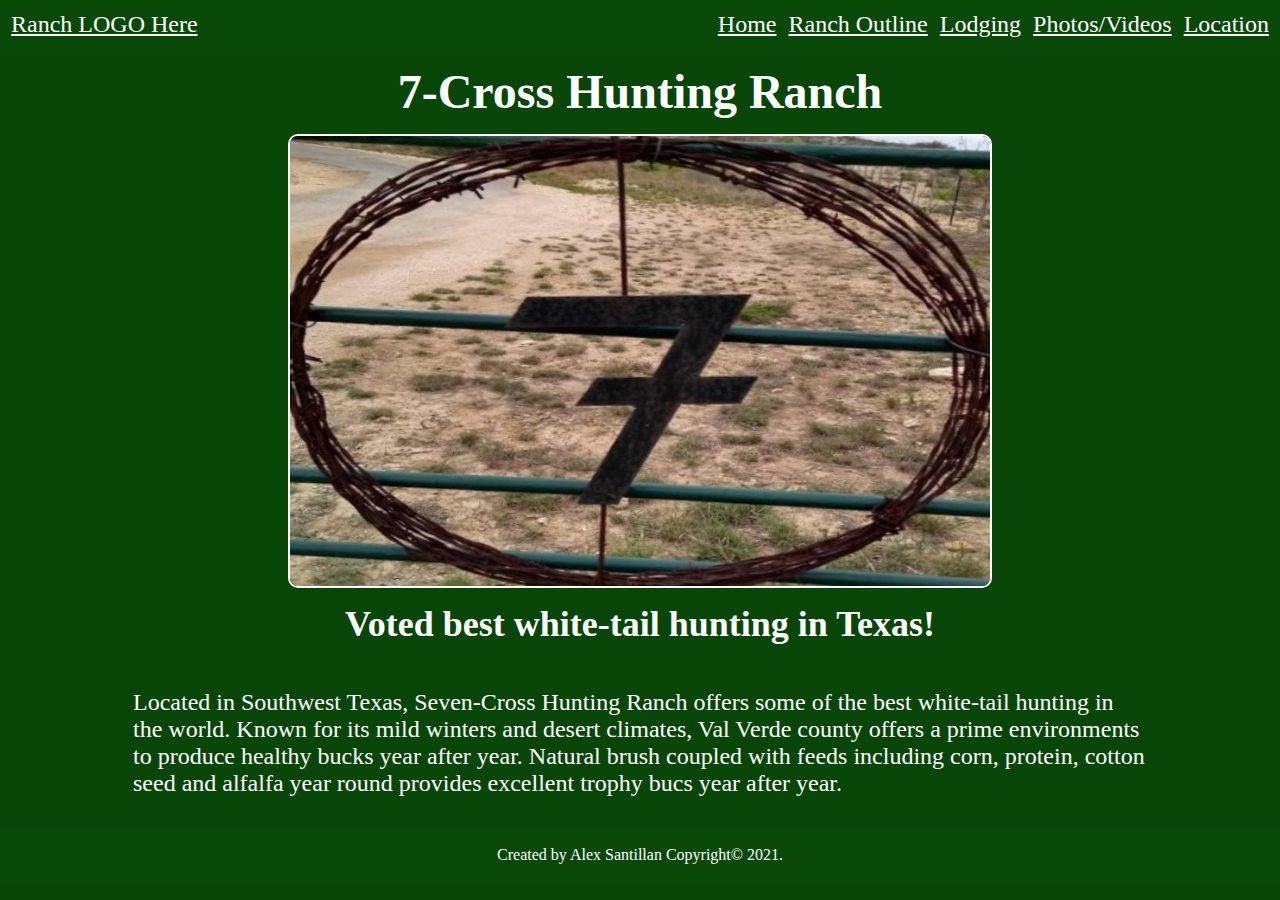
<file: index.html>
<!DOCTYPE html>
<html lang="en">

<head>
    <meta charset="UTF-8">
    <meta http-equiv="X-UA-Compatible" content="IE=edge">
    <meta name="viewport" content="width=device-width, initial-scale=1.0">
    <title>7CrossHuntingRanch_Home</title>
    <link rel="stylesheet" href="assets/css/styles.css">
</head>

<body>

    <!-- Navigation Bar -->
    <header id="masthead">
        <div>

            <a href="index.html">Ranch LOGO Here</a>

            <nav>
                <a href="index.html">Home</a>
                <a href="pastures.html">Ranch Outline</a>
                <a href="facilities.html">Lodging</a>
                <a href="photos.html">Photos/Videos</a>
                <a href="location.html">Location</a>
            </nav>

        </div>
    </header>
    <!-- Main Headline -->
    <h1>
        7-Cross Hunting Ranch
    </h1>
    <!-- Image Styling -->
    <img src="assets/images/Seven_MainGate01.jpg" alt="Seven Logo" width="700px" height="450px">
    <!-- Container with Background Information -->
    <div class="container">

        <h2>
            Voted best white-tail hunting in Texas!
        </h2>

        <p> Located in Southwest Texas, Seven-Cross Hunting Ranch offers some of the best white-tail hunting in the
            world. Known for its mild winters and desert climates, Val Verde county offers a prime environments to
            produce healthy bucks year after year. Natural brush coupled with feeds including corn, protein, cotton seed
            and alfalfa year round provides excellent trophy bucs year after year.
        </p>

    </div>

    <footer>
        Created by Alex Santillan Copyright&copy 2021.
    </footer>

</body>

</html>
</file>
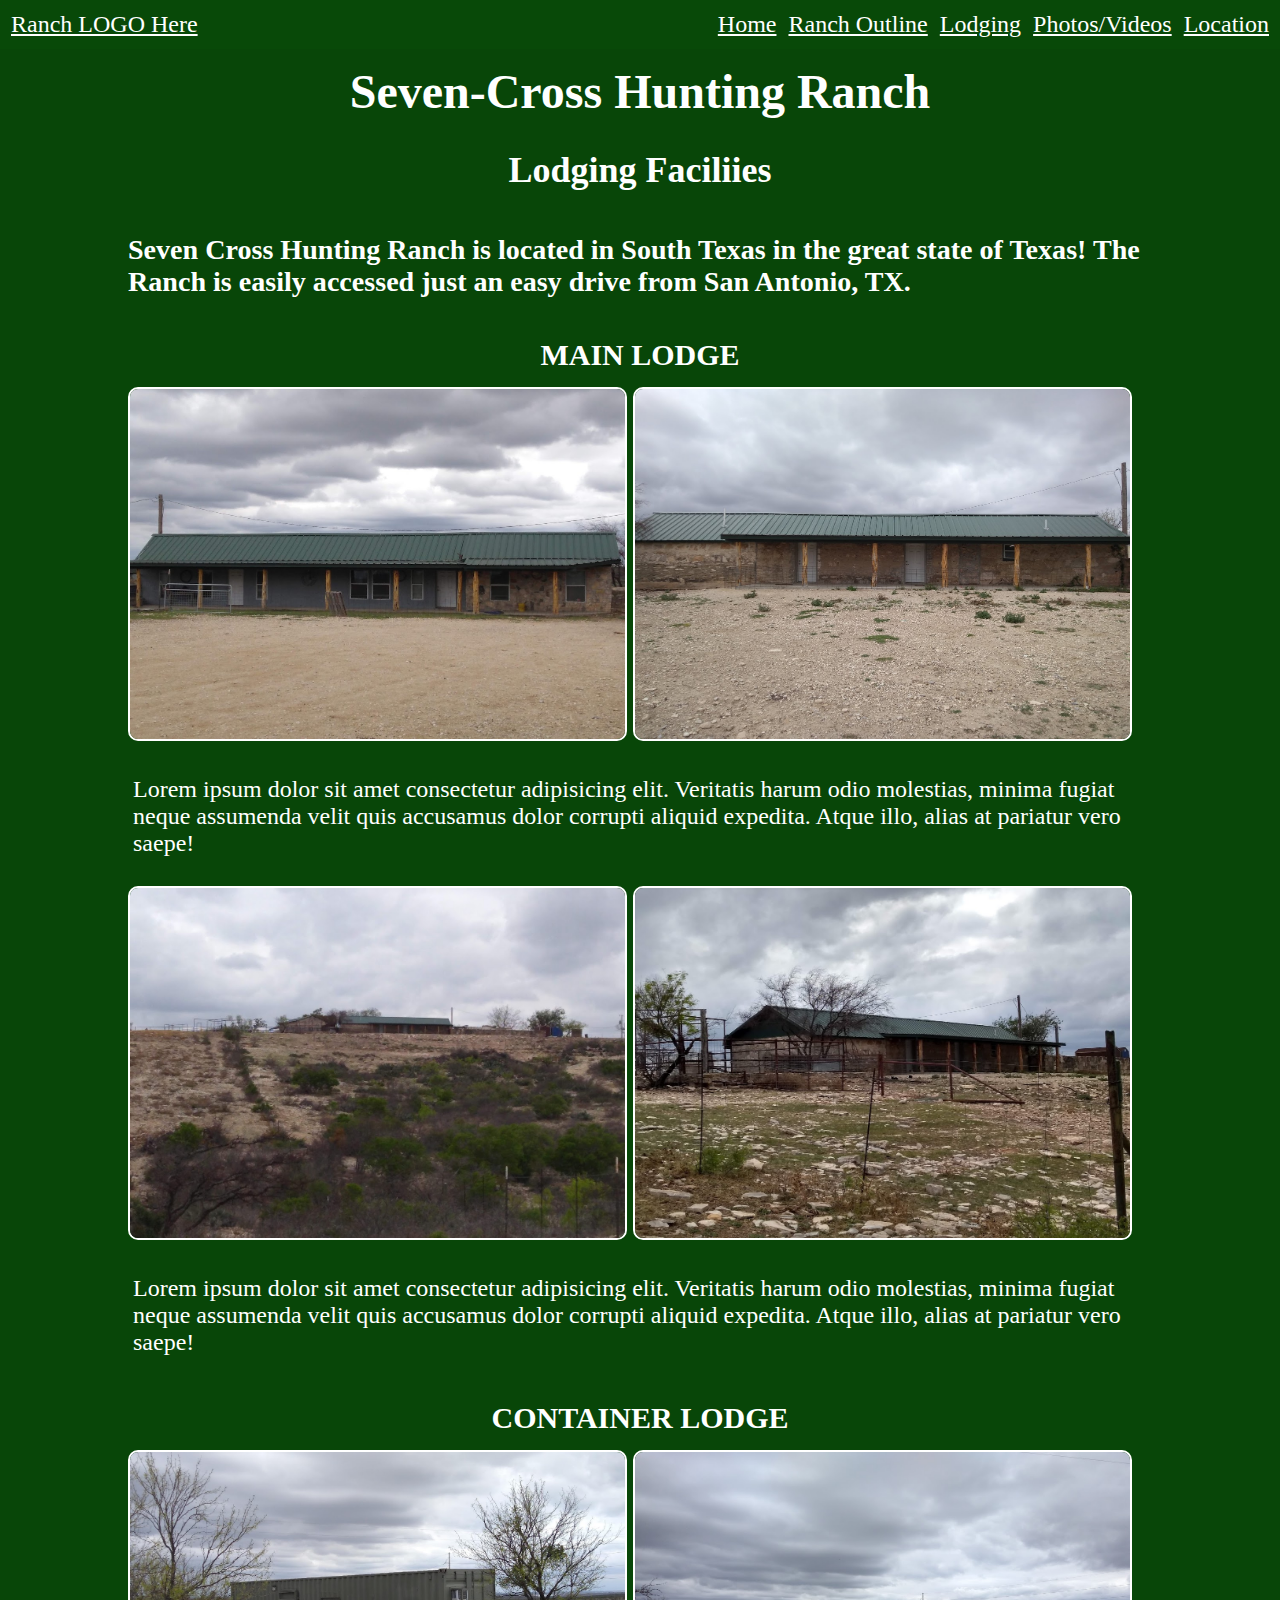
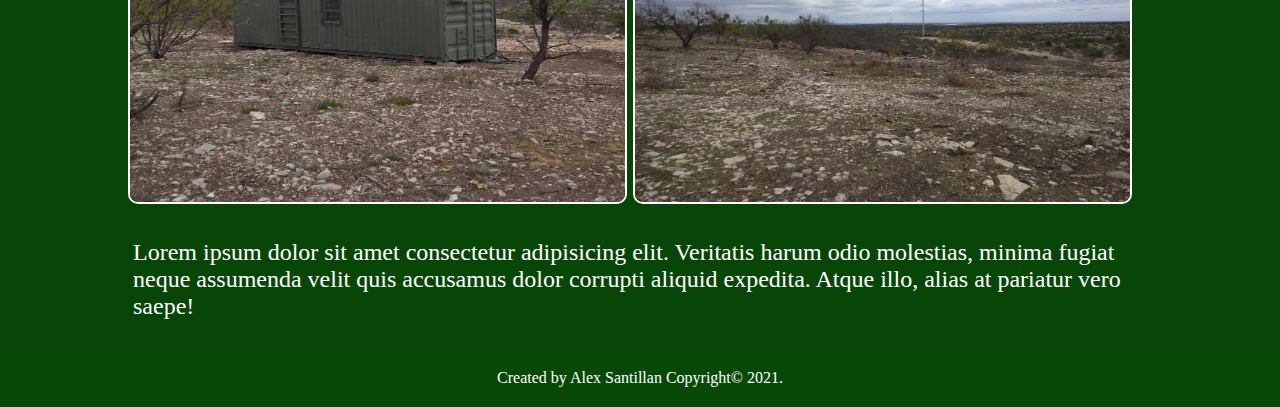
<file: facilities.html>
<!DOCTYPE html>
<html lang="en">

<head>
    <meta charset="UTF-8">
    <meta http-equiv="X-UA-Compatible" content="IE=edge">
    <meta name="viewport" content="width=device-width, initial-scale=1.0">
    <title>SevenCrossHuntingRanchFacilities</title>
    <link rel="stylesheet" href="assets/css/styles.css">
</head>

<body>

    <!-- Navigation Bar -->
    <header id="masthead">
        <div>

            <a href="index.html">Ranch LOGO Here</a>

            <nav>
                <a href="index.html">Home</a>
                <a href="">Ranch Outline</a>
                <a href="facilities.html">Lodging</a>
                <a href="">Photos/Videos</a>
                <a href="location.html">Location</a>
            </nav>

        </div>
    </header>
    <!-- Main Headline -->
    <h1>
        Seven-Cross Hunting Ranch
    </h1>

    <!-- Container with Background Information -->
    <div class="container">
        <h2>
            Lodging Faciliies
        </h2>

        <h3>
            Seven Cross Hunting Ranch is located in South Texas in the great state of Texas! The Ranch is easily
            accessed just an easy drive from San Antonio, TX.
        </h3>

        <h4>
            MAIN LODGE
        </h4>

        <img id="location" src="assets/images/house05.jpg" alt="Map Large View" width="495px" height="350px">
        <img id="location" src="assets/images/house01.jpg" alt="Map Closer View" width="495px" height="350px">

        <p>
            Lorem ipsum dolor sit amet consectetur adipisicing elit. Veritatis harum odio molestias, minima fugiat neque
            assumenda velit quis accusamus dolor corrupti aliquid expedita. Atque illo, alias at pariatur vero saepe!
        </p>

        <img id="location" src="assets/images/house03.jpg" alt="Map Closest View" width="495px" height="350px">
        <img id="location" src="assets/images/house04.jpg" alt="Map Closest View" width="495px" height="350px">

        <p>
            Lorem ipsum dolor sit amet consectetur adipisicing elit. Veritatis harum odio molestias, minima fugiat neque
            assumenda velit quis accusamus dolor corrupti aliquid expedita. Atque illo, alias at pariatur vero saepe!
        </p>

        <h4>
            CONTAINER LODGE
        </h4>

        <img id="location" src="assets/images/container01.jpg" alt="Map Large View" width="495px" height="350px">
        <img id="location" src="assets/images/container02.jpg" alt="Map Closer View" width="495px" height="350px">

        <p>
            Lorem ipsum dolor sit amet consectetur adipisicing elit. Veritatis harum odio molestias, minima fugiat neque
            assumenda velit quis accusamus dolor corrupti aliquid expedita. Atque illo, alias at pariatur vero saepe!
        </p>

    </div>

    <footer>
        Created by Alex Santillan Copyright&copy 2021.
    </footer>

</body>

</html>
</file>
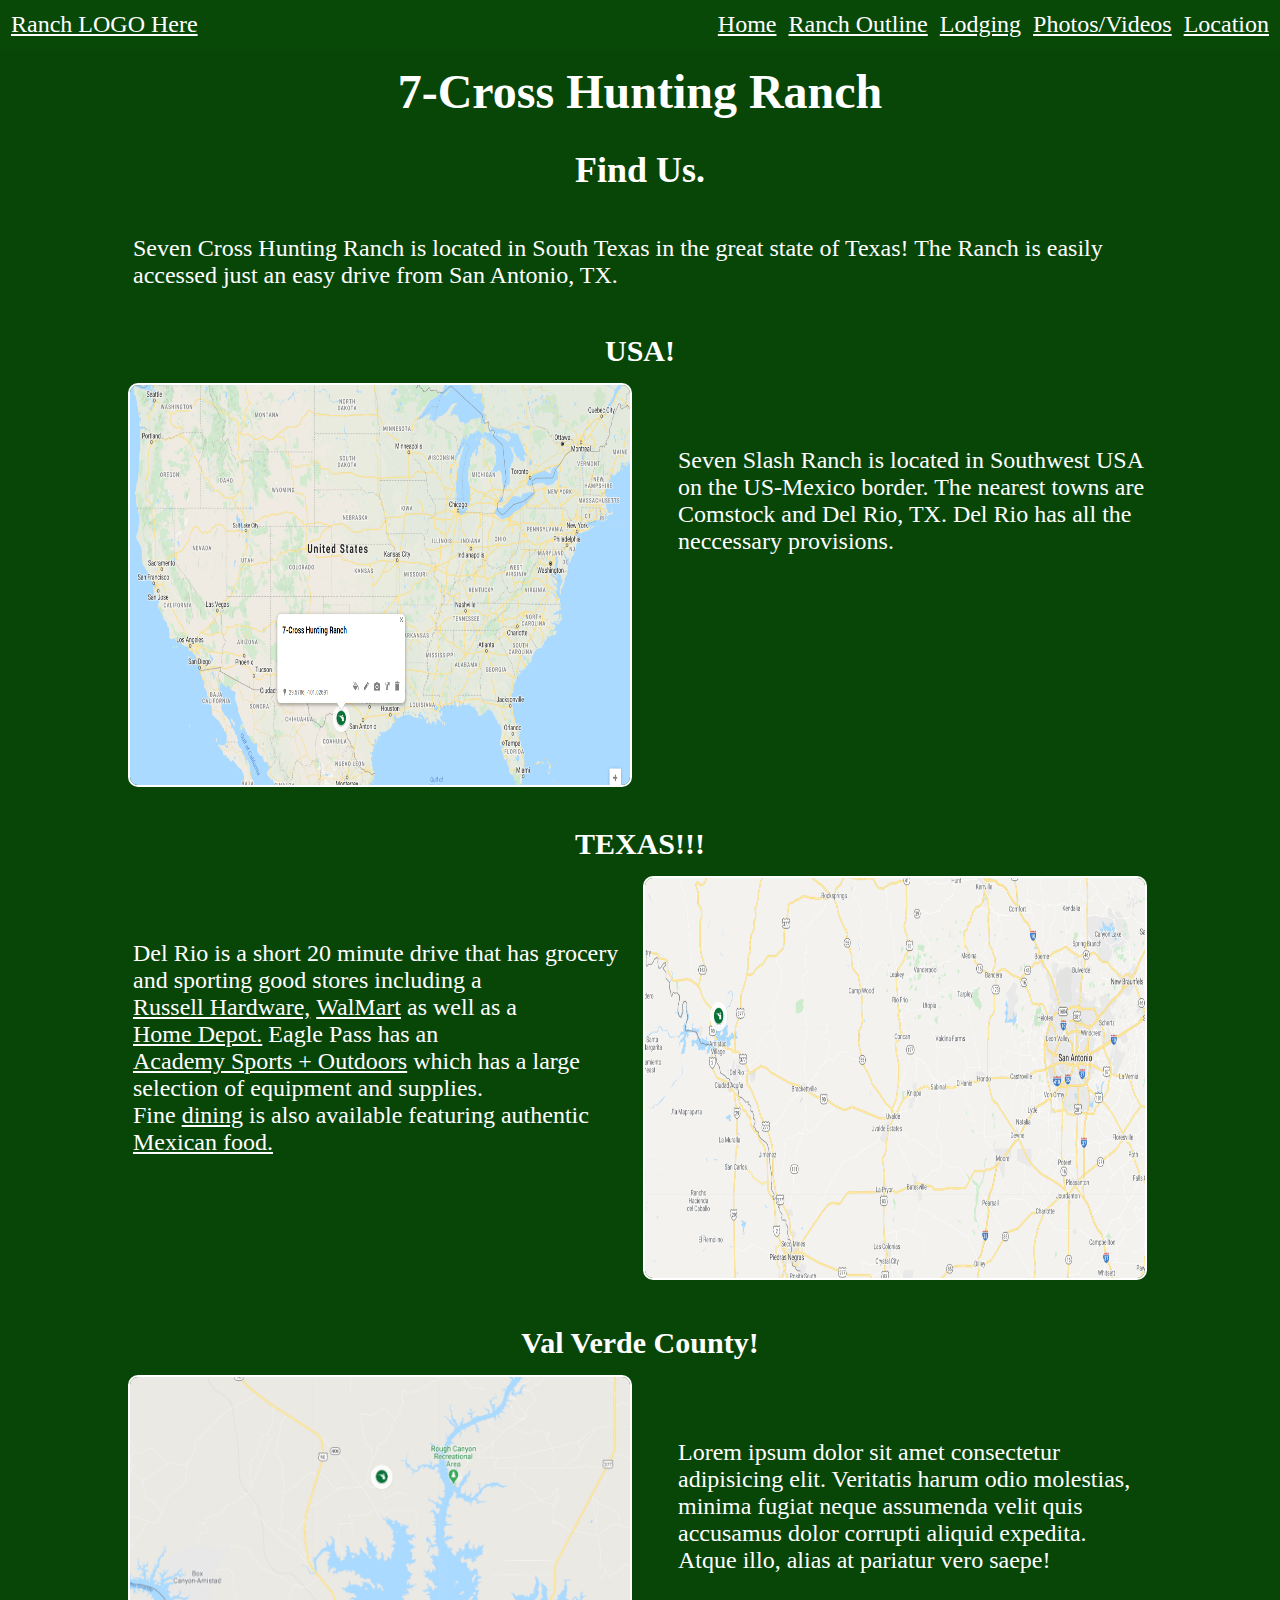
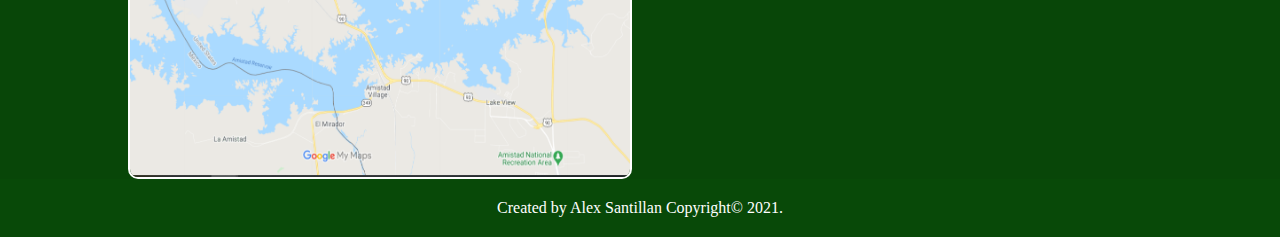
<file: location.html>
<!DOCTYPE html>
<html lang="en">

<head>
    <meta charset="UTF-8">
    <meta http-equiv="X-UA-Compatible" content="IE=edge">
    <meta name="viewport" content="width=device-width, initial-scale=1.0">
    <title>7CrossHuntingRanch-Location</title>
    <link rel="stylesheet" href="assets/css/styles.css">
</head>

<body>

    <!-- Navigation Bar -->
    <header id="masthead">
        <div>
            <a href="index.html">Ranch LOGO Here</a>

            <nav>
                <a href="index.html">Home</a>
                <a href="pastures.html">Ranch Outline</a>
                <a href="facilities.html">Lodging</a>
                <a href="photos.html">Photos/Videos</a>
                <a href="location.html">Location</a>
            </nav>

        </div>
    </header>
    <!-- Main Headline -->
    <h1>
        7-Cross Hunting Ranch
    </h1>

    <!-- Container with Background Information -->
    <div class="container">

        <h2>
            Find Us.
        </h2>

        <p>
            Seven Cross Hunting Ranch is located in South Texas in the great state of Texas! The Ranch is easily
            accessed just an easy drive from San Antonio, TX.
        </p>

        <h4>
            USA!
        </h4>

        <div style="display: inline-block;">

            <img style="float: left;" src="assets/images/Map01.PNG" alt="Map Large View" width="500px" height="400px">

            <p style="margin-left: 275px; padding-left: 275px;padding-top: 40px;">
                Seven Slash Ranch is located in Southwest USA on the US-Mexico border. The nearest towns are Comstock
                and Del Rio, TX. Del Rio has all the neccessary provisions.
            </p>

        </div>


        <h4>
            TEXAS!!!
        </h4>

        <div style="display: inline-block;">

            <p style="float: left;width: 500px;padding-right: 10px;padding-top: 40px;">
                Del Rio is a short 20 minute drive that has grocery and sporting good stores including a <a
                    style="padding: 0; margin: 0;" target="_blank" href="https://russelltruevalue.com/">Russell
                    Hardware, </a> <a style="padding: 0" target="_blank"
                    href="https://www.walmart.com/store/447-del-rio-tx">WalMart </a> as well as a <a style="padding: 0"
                    target="_blank" href="https://www.homedepot.com/l/Del-Rio/TX/Del-Rio/78840/6832">Home Depot.
                </a> Eagle Pass has an <a style="padding: 0; margin: 0;" target="_blank"
                    href="https://stores.academy.com/tx/eagle-pass/2083-n-veterans-blvd.html">Academy
                    Sports + Outdoors</a> which has a large selection of equipment and supplies.
                <br>
                Fine <a style="padding: 0; margin: 0;" target="_blank"
                    href="https://www.yelp.com/search?find_desc=Restaurants&find_loc=Del+Rio%2C+TX">dining</a> is
                also available featuring authentic
                <a style="padding: 0; margin: 0;" target="_blank" href="http://www.manuelssteakhouse.com/">Mexican
                    food.</a>

            </p>

            <!-- <a style="padding: 0" target="_blank" href="">Home Depot</a> -->

            <img src="assets/images/Map02.PNG" alt="Map Closer View" width="500px" height="400px">

        </div>

        <h4>
            Val Verde County!
        </h4>

        <div style="display: inline-block;">

            <img style="float: left;" src="assets/images/Map03.PNG" alt="Map Closest View" width="500px" height="400px">

            <p style="margin-left: 275px; padding-left: 275px;padding-top: 40px;">
                Lorem ipsum dolor sit amet consectetur adipisicing elit. Veritatis harum odio molestias, minima fugiat
                neque
                assumenda velit quis accusamus dolor corrupti aliquid expedita. Atque illo, alias at pariatur vero
                saepe!
            </p>
        </div>
    </div>

    <footer>
        Created by Alex Santillan Copyright&copy 2021.
    </footer>

</body>

</html>
</file>
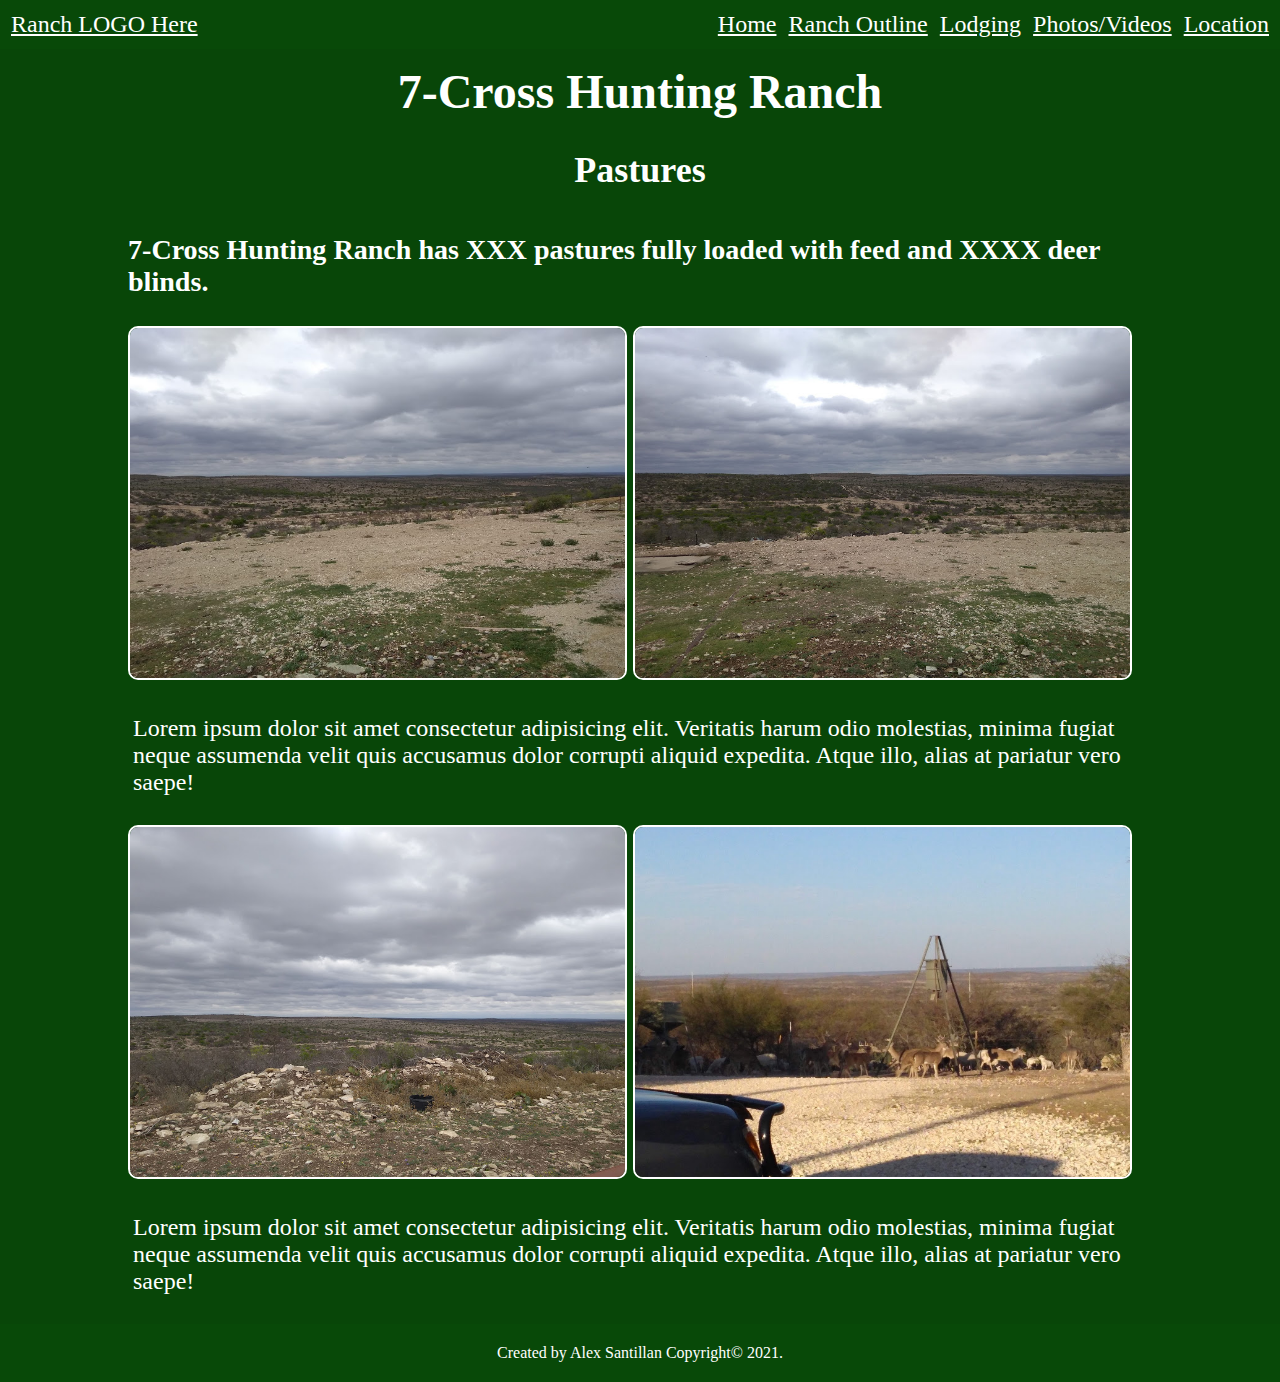
<file: pastures.html>
<!DOCTYPE html>
<html lang="en">

<head>
    <meta charset="UTF-8">
    <meta http-equiv="X-UA-Compatible" content="IE=edge">
    <meta name="viewport" content="width=device-width, initial-scale=1.0">
    <title>7CrossHuntingRanch_Photos</title>
    <link rel="stylesheet" href="assets/css/styles.css">
</head>

<body>

    <!-- Navigation Bar -->
    <header id="masthead">
        <div>

            <a href="index.html">Ranch LOGO Here</a>

            <nav>
                <a href="index.html">Home</a>
                <a href="pastures.html">Ranch Outline</a>
                <a href="facilities.html">Lodging</a>
                <a href="photos.html">Photos/Videos</a>
                <a href="location.html">Location</a>
            </nav>

        </div>
    </header>
    <!-- Main Headline -->
    <h1>
        7-Cross Hunting Ranch
    </h1>

    <!-- Container with Background Information -->
    <div class="container">
        <h2>
            Pastures
        </h2>

        <h3>
            7-Cross Hunting Ranch has XXX pastures fully loaded with feed and XXXX deer blinds.
        </h3>


        <img id="location" src="assets/images/number01.jpg" alt="Map Large View" width="495px" height="350px">
        <img id="location" src="assets/images/number02.jpg" alt="Map Closer View" width="495px" height="350px">

        <p>
            Lorem ipsum dolor sit amet consectetur adipisicing elit. Veritatis harum odio molestias, minima fugiat neque
            assumenda velit quis accusamus dolor corrupti aliquid expedita. Atque illo, alias at pariatur vero saepe!
        </p>

        <img id="location" src="assets/images/number03.jpg" alt="Map Closest View" width="495px" height="350px">
        <img id="location" src="assets/images/number04.jpg" alt="Map Closest View" width="495px" height="350px">

        <p>
            Lorem ipsum dolor sit amet consectetur adipisicing elit. Veritatis harum odio molestias, minima fugiat neque
            assumenda velit quis accusamus dolor corrupti aliquid expedita. Atque illo, alias at pariatur vero saepe!
        </p>

    </div>

    <footer>
        Created by Alex Santillan Copyright&copy 2021.
    </footer>

</body>

</html>
</file>
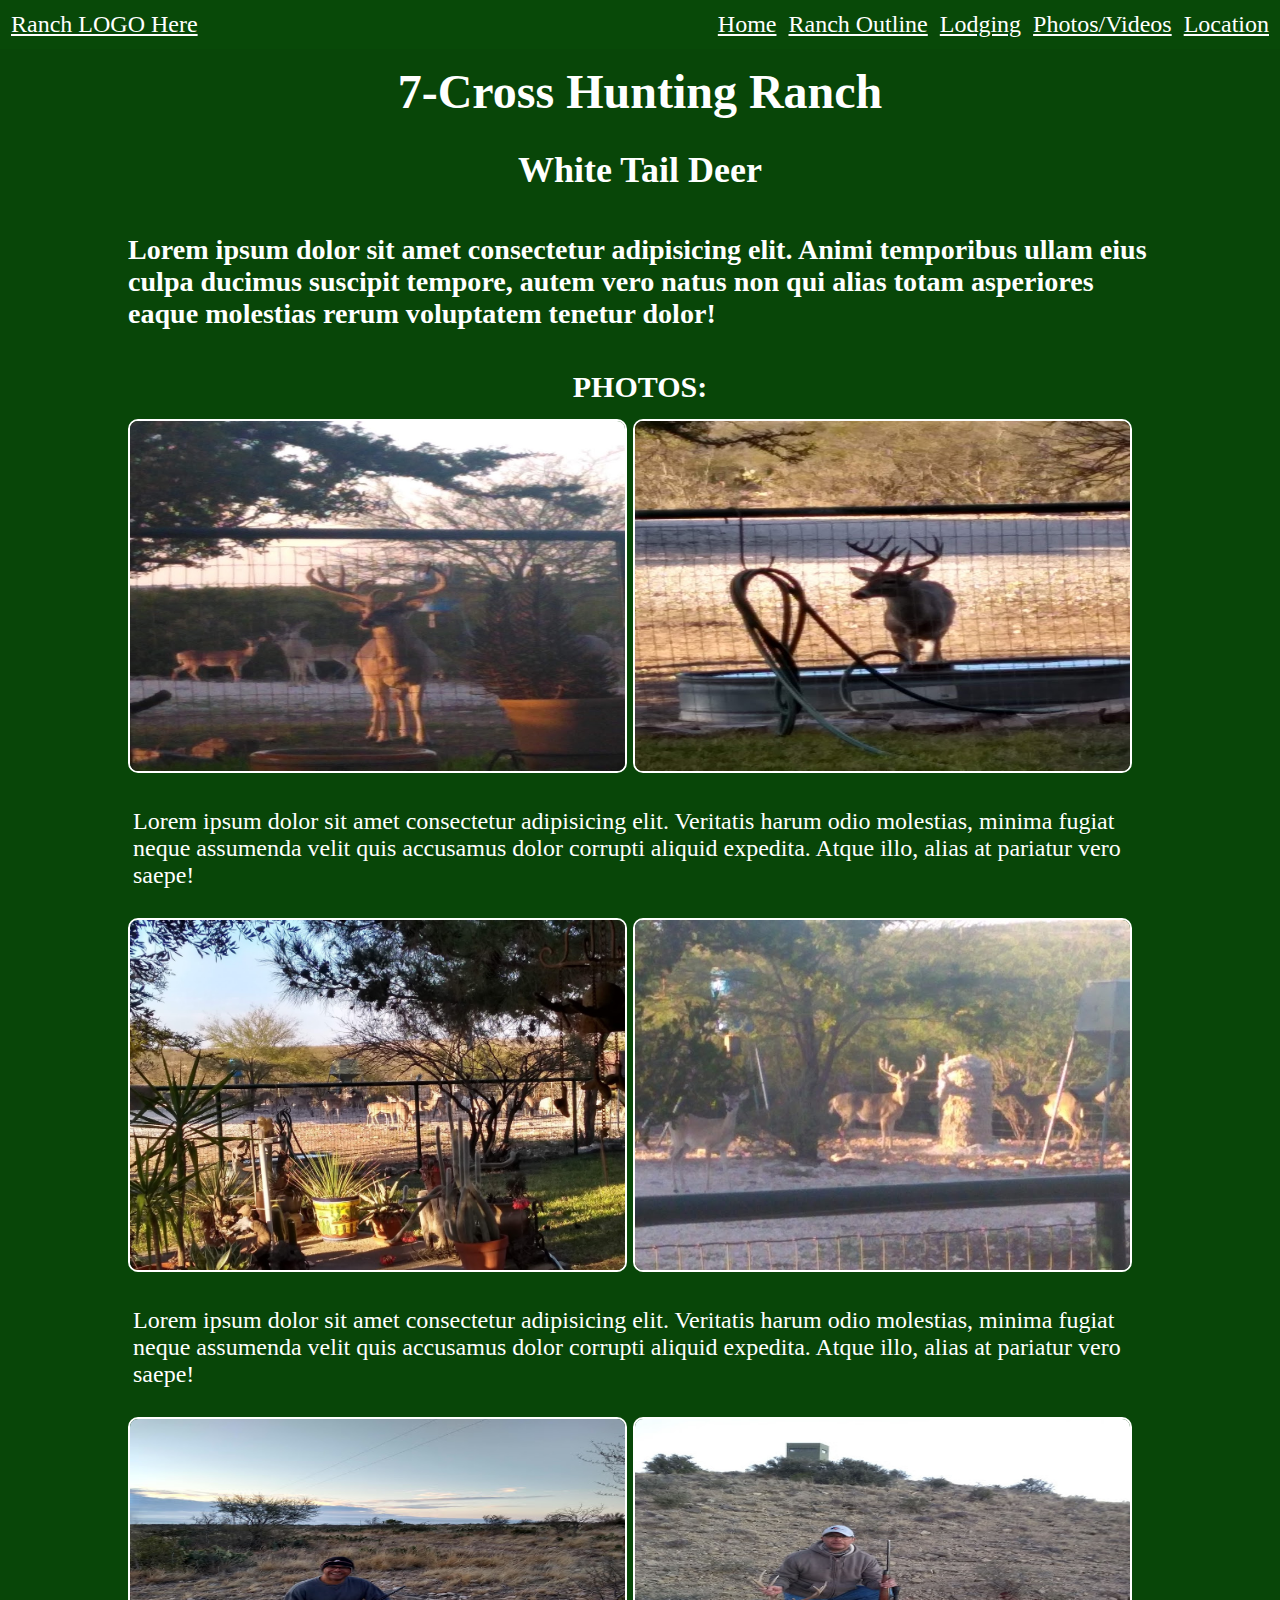
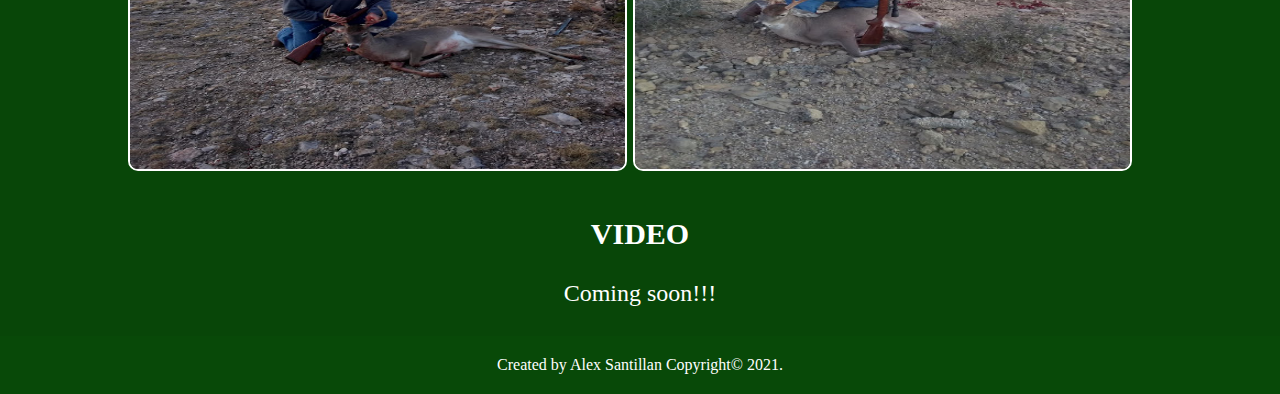
<file: photos.html>
<!DOCTYPE html>
<html lang="en">

<head>
    <meta charset="UTF-8">
    <meta http-equiv="X-UA-Compatible" content="IE=edge">
    <meta name="viewport" content="width=device-width, initial-scale=1.0">
    <title>7CrossHuntingRanch_Photos</title>
    <link rel="stylesheet" href="assets/css/styles.css">
</head>

<body>

    <!-- Navigation Bar -->
    <header id="masthead">
        <div>

            <a href="index.html">Ranch LOGO Here</a>

            <nav>
                <a href="index.html">Home</a>
                <a href="pastures.html">Ranch Outline</a>
                <a href="facilities.html">Lodging</a>
                <a href="photos.html">Photos/Videos</a>
                <a href="location.html">Location</a>
            </nav>

        </div>
    </header>
    <!-- Main Headline -->
    <h1>
        7-Cross Hunting Ranch
    </h1>

    <!-- Container with Background Information -->
    <div class="container">
        <h2>
            White Tail Deer
        </h2>

        <h3>
            Lorem ipsum dolor sit amet consectetur adipisicing elit. Animi temporibus ullam eius culpa ducimus suscipit
            tempore, autem vero natus non qui alias totam asperiores eaque molestias rerum voluptatem tenetur dolor!
        </h3>

        <h4>
            PHOTOS:
        </h4>

        <img id="location" src="assets/images/Buck_House01.jpg" alt="Map Large View" width="495px" height="350px">
        <img id="location" src="assets/images/Buck_House02.jpg" alt="Map Closer View" width="495px" height="350px">

        <p>
            Lorem ipsum dolor sit amet consectetur adipisicing elit. Veritatis harum odio molestias, minima fugiat neque
            assumenda velit quis accusamus dolor corrupti aliquid expedita. Atque illo, alias at pariatur vero saepe!
        </p>

        <img id="location" src="assets/images/Buck_House03.jpg" alt="Map Closest View" width="495px" height="350px">
        <img id="location" src="assets/images/Buck_House04.jpg" alt="Map Closest View" width="495px" height="350px">


        <p>
            Lorem ipsum dolor sit amet consectetur adipisicing elit. Veritatis harum odio molestias, minima fugiat neque
            assumenda velit quis accusamus dolor corrupti aliquid expedita. Atque illo, alias at pariatur vero saepe!
        </p>

        <img id="location" src="assets/images/kill01.jpg" alt="Map Closest View" width="495px" height="350px">
        <img id="location" src="assets/images/kill02.jpg" alt="Map Closest View" width="495px" height="350px">


        <h4>
            VIDEO
        </h4>

        <p style="text-align: center;">
            Coming soon!!!
        </p>

    </div>

    <footer>
        Created by Alex Santillan Copyright&copy 2021.
    </footer>

</body>

</html>
</file>
<file: assets/css/styles.css>
body {
  margin: 0;
  padding: 0;
  font-size: 24px;
  color: white;
  background-color: rgb(8, 70, 8);
}

#masthead {
  /* position: fixed; */
  /* z-index: 99; */
  background-color: rgb(8, 73, 8);
  overflow: auto;
}

nav {
  float: right;
  padding: 8px;
}

a {
  display: inline-block;
  color: white;
  padding: 11px;
}

nav a {
  display: inline-block;
  color: white;
  padding: 3px;
}

h1,
h2 {
  padding: 15px;
  text-align: center;
  margin: 0;
}

.container {
  background-color: rgb(8, 70, 8);
  width: 1024px;
  margin: 0 auto;
}

img {
  margin-left: auto;
  margin-right: auto;
  display: block;
  border: 2px solid white;
  border-radius: 10px;
}

#location {
  display: inline-block;
}

h4 {
  text-align: center;
  font-size: 30px;
  margin-bottom: 15px;
}

p {
  padding: 5px;
}

footer {
  text-align: center;
  font-size: 16px;
  padding: 20px;
  background-color: rgb(8, 73, 8);
}
</file>
